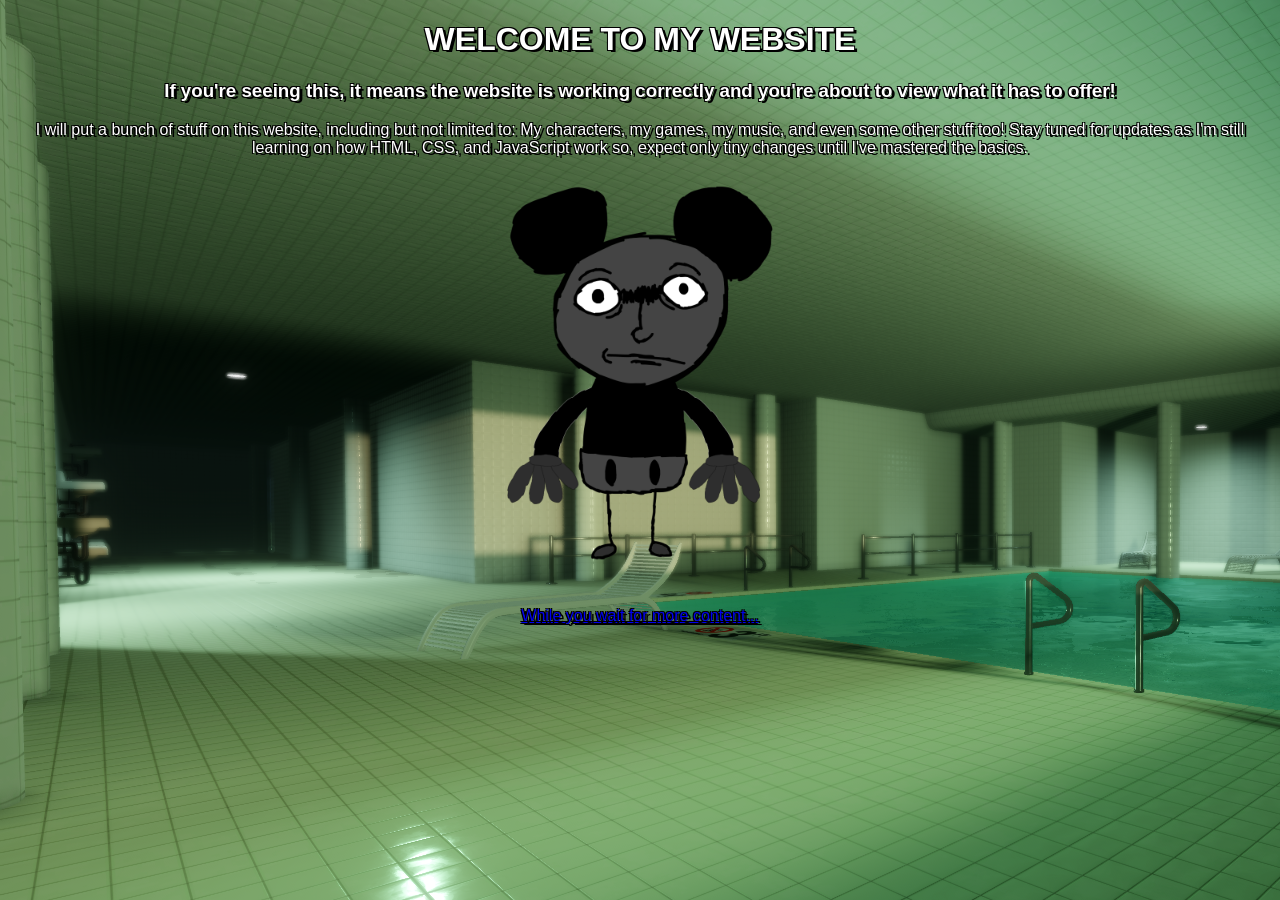
<file: index.html>
<!DOCTYPE html>
<html lang="en">

<head>
  <meta charset="UTF-8" />
  <meta name="viewport" content="width=device-width, initial-scale=1.0" />
  <title>HOME PAGE</title>
  <link rel="stylesheet" href="css/styles.css" />
  <link rel="icon" type="image/x-icon" href="images/lalala.svg" />
</head>

<body class="backrooms">
  <h1 class="lalaland">WELCOME TO MY WEBSITE</h1>
  <h3 class="lalaland">
    If you're seeing this, it means the website is working correctly and
    you're about to view what it has to offer!
  </h3>
  <p class="lalaland">
    I will put a bunch of stuff on this website, including but not limited to:
    My characters, my games, my music, and even some other stuff too! Stay
    tuned for updates as I'm still learning on how HTML, CSS, and JavaScript
    work so, expect only tiny changes until I've mastered the basics.
  </p>

  <img id="mickeyfan" src="images/MF254Newest.webp" alt="This is a test image." width="400" height="400"
    class="center" />

  <br />

  <p class="lalaland">
    <a href="pages/music.html">While you wait for more content...</a>
  </p>
</body>

</html>
</file>
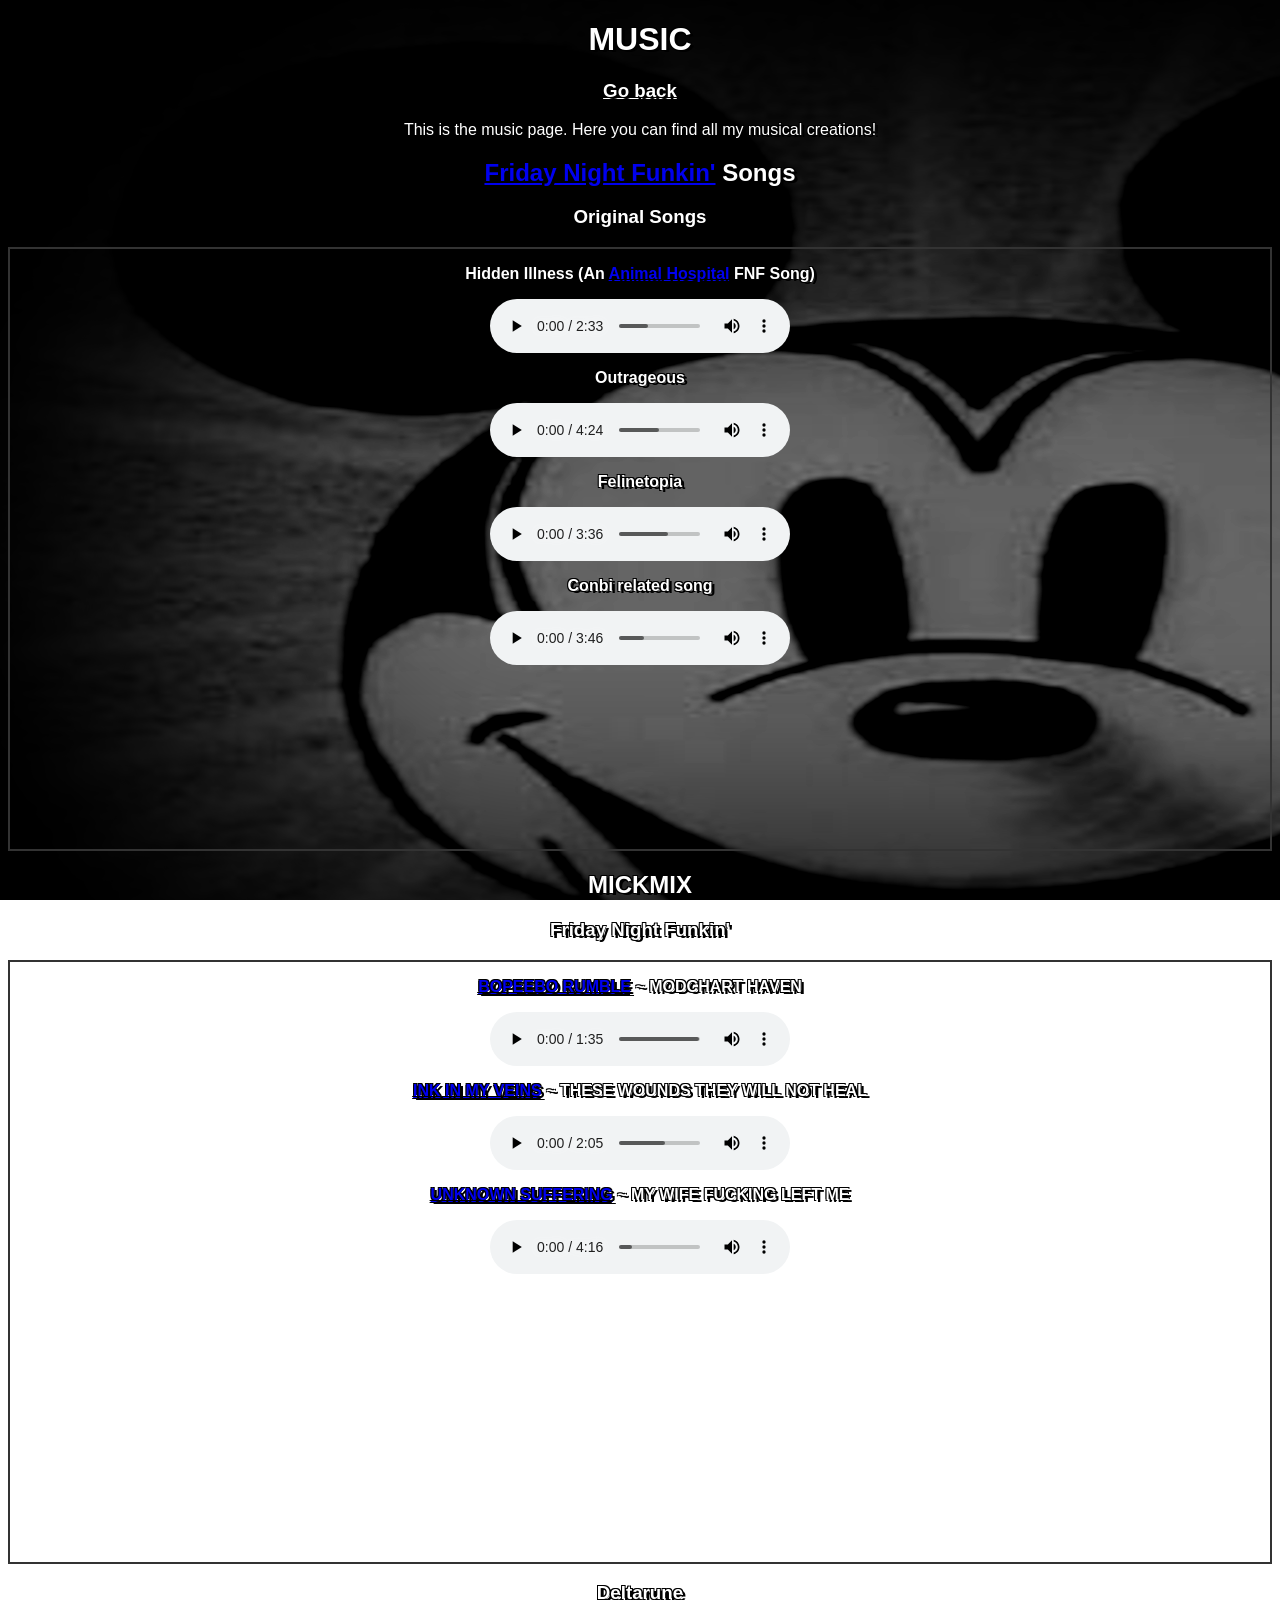
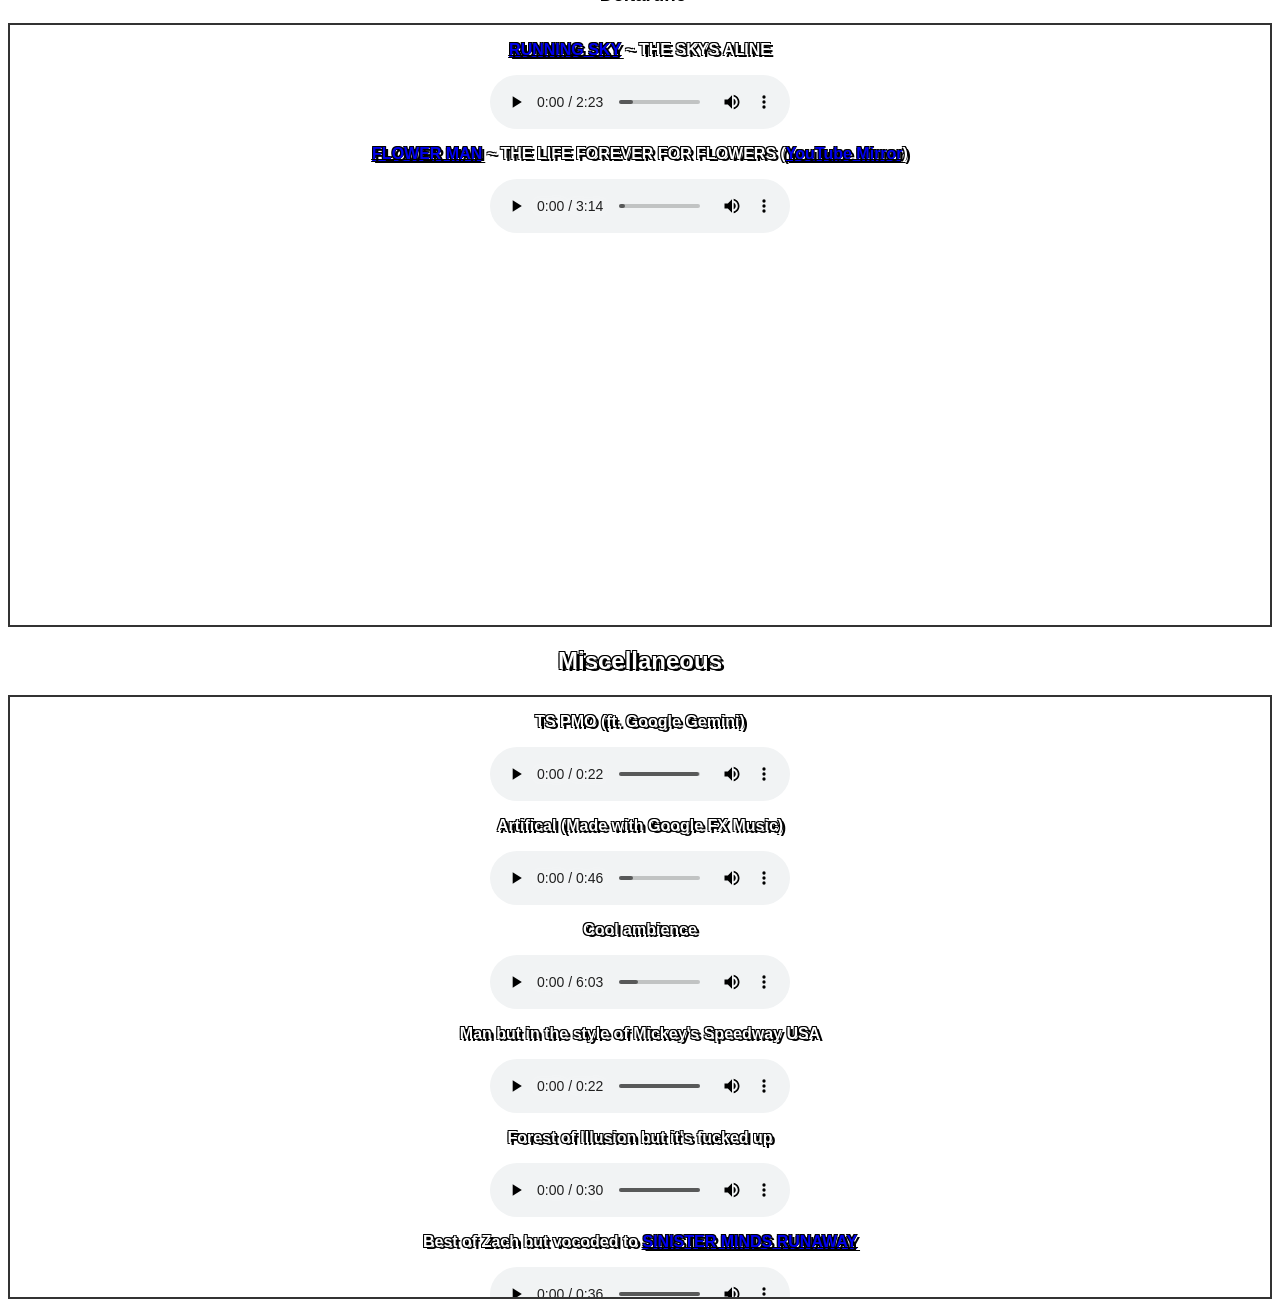
<file: pages/music.html>
<!doctype html>
<html lang="en">

<head>
  <meta charset="UTF-8" />
  <meta name="viewport" content="width=device-width, initial-scale=1.0" />
  <title>MUSIC</title>
  <link rel="stylesheet" href="../css/styles.css" />
</head>

<body class="closeToBlack">
  <!-- Background sprite -->
</body>

<body>
  <h1 class="lalaland">MUSIC</h1>
  <h3 class="lalaland">
    <a class="lalaland" href="../index.html">Go back</a>
  </h3>
  <p class="lalaland">
    This is the music page. Here you can find all my musical creations!
  </p>

  <h2 class="lalaland"><a href="https://ninja-muffin24.itch.io/funkin">Friday Night Funkin'</a> Songs</h2>
  <h3 class="lalaland">Original Songs</h3>
  <div id="coolMusicFNFOG" class="musicDropdown" width="500" height="700">
    <b>
      <p class="lalaland">Hidden Illness (An <a
          href="https://www.roblox.com/games/78515283254292/Animal-Hospital">Animal Hospital</a> FNF Song)</p>
    </b>
    <audio class="center" controls preload src="../audio/moosic/fnf/original/hiddenIllness.ogg"
      type="audio/ogg"></audio>

    <b>
      <p class="lalaland">Outrageous</p>
    </b>
    <audio class="center" controls preload src="../audio/moosic/fnf/original/outrageous.ogg" type="audio/ogg"></audio>

    <b>
      <p class="lalaland">Felinetopia</p>
    </b>
    <audio class="center" controls preload src="../audio/moosic/fnf/original/felinetopia.ogg" type="audio/ogg"></audio>

    <b>
      <p class="lalaland">Conbi related song</p>
    </b>
    <audio class="center" controls preload src="../audio/moosic/fnf/original/conbiSongIdk.ogg" type="audio/ogg"></audio>
  </div>

  <h2 class="lalaland">MICKMIX</h2>
  <h3 class="lalaland">Friday Night Funkin'</h3>
  <div id="coolMusicMickFNF" class="musicDropdown" width="500" height="700">
    <b>
      <p class="lalaland"><a href="https://youtu.be/5ny-xdQEmK0?si=SLPwCTMdwx7oNd1c">BOPEEBO RUMBLE</a> ~ MODCHART HAVEN
      </p>
    </b>
    <audio class="center" controls preload src="../audio/moosic/mickmix/mickmixBopRum.ogg" type="audio/ogg"></audio>

    <b>
      <p class="lalaland"><a href="https://youtu.be/uA8pgt5P-Yg?si=NYa5ZiVs31_WiRXp">INK IN MY VEINS</a> ~ THESE WOUNDS
        THEY WILL NOT HEAL</p>
    </b>
    <audio class="center" controls preload src="../audio/moosic/mickmix/mickmixInkVeins.ogg" type="audio/ogg"></audio>

    <b>
      <p class="lalaland"><a href="https://youtu.be/i776Et4-i-0?si=8n3kFulTMcAfQumo">UNKNOWN SUFFERING</a> ~ MY WIFE
        FUCKING LEFT ME</p>
    </b>
    <audio class="center" controls preload src="../audio/moosic/mickmix/mickmixUnk.ogg" type="audio/ogg"></audio>
  </div>

  <h3 class="lalaland">Deltarune</h3>
  <div id="coolMusicMickDT" class="musicDropdown" width="500" height="700">
    <b>
      <p class="lalaland"><a href="https://youtu.be/1kGmc1BOyPY?si=4TGhkKfiywisNSfZ">RUNNING SKY</a> ~ THE SKYS ALINE
      </p>
    </b>
    <audio class="center" controls preload src="../audio/moosic/mickmix/mickmixRunSky.ogg" type="audio/ogg"></audio>

    <b>
      <p class="lalaland"><a href="https://youtu.be/GWf9_qSrnOM?si=jBeuz38V_-Zv74Ef">FLOWER MAN</a> ~ THE LIFE FOREVER
        FOR FLOWERS (<a href="https://youtu.be/6QkAzONlfoA?si=a8MOkWBB8EWQbxXB">YouTube Mirror</a>)
      </p>
    </b>
    <audio class="center" controls preload src="../audio/moosic/mickmix/mickmixFlowerMan.ogg" type="audio/ogg"></audio>

  </div>

  <h2 class="lalaland">Miscellaneous</h2>
  <div id="coolMusicMisc" class="musicDropdown" width="500" height="700">
    <b>
      <p class="lalaland">TS PMO (ft. Google Gemini)</p>
    </b>
    <audio class="center" controls preload src="../audio/moosic/misc/pmo.ogg" type="audio/ogg"></audio>

    <b>
      <p class="lalaland">Artifical (Made with Google FX Music)</p>
    </b>
    <audio class="center" controls preload src="../audio/moosic/misc/artifical.ogg" type="audio/ogg"></audio>

    <b>
      <p class="lalaland">Cool ambience</p>
    </b>
    <audio class="center" controls preload src="../audio/moosic/misc/ambience.ogg" type="audio/ogg"></audio>

    <b>
      <p class="lalaland">Man but in the style of Mickey's Speedway USA</p>
    </b>
    <audio class="center" controls preload src="../audio/moosic/misc/man.ogg" type="audio/ogg"></audio>

    <b>
      <p class="lalaland">Forest of Illusion but it's fucked up</p>
    </b>
    <audio class="center" controls preload src="../audio/moosic/misc/fuck you.ogg" type="audio/ogg"></audio>

    <b>
      <p class="lalaland">Best of Zach but vocoded to <a
          href="https://youtu.be/ytFANKi2Y54?si=h-4Q4rJEvyZMT985">SINISTER MINDS RUNAWAY</a></p>
    </b>
    <audio class="center" controls preload src="../audio/moosic/misc/zach.ogg" type="audio/ogg"></audio>

    <b>
      <p class="lalaland">A "slander" audio that will be on TikTok that's supposed to be for an FNF remix I'm making
        (instrumental)</p>
    </b>
    <audio class="center" controls preload src="../audio/moosic/misc/slander.ogg" type="audio/ogg"></audio>

    <b>
      <p class="lalaland">It's Me, It's Verity also vocoded to SINISTER MINDS RUNAWAY
      </p>
    </b>
    <audio class="center" controls preload src="../audio/moosic/misc/verity.ogg" type="audio/ogg"></audio>

    <b>
      <p class="lalaland">When I Get Mad, I Dance Like This (Recreation)
      </p>
    </b>
    <audio class="center" controls preload src="../audio/moosic/misc/wigmidltRecreate.ogg" type="audio/ogg"></audio>

    <b>
      <p class="lalaland">When I Get Mad, I Dance Like This (Minecraft Version)
      </p>
    </b>
    <audio class="center" controls preload src="../audio/moosic/misc/wigmidltMinecraft.ogg" type="audio/ogg"></audio>

    <b>
      <p class="lalaland">When I Get Mad, I Dance Like This (Minecraft Version) (Extended Verison)
      </p>
    </b>
    <audio class="center" controls preload src="../audio/moosic/misc/wigmidltMinecraftExtend.ogg"
      type="audio/ogg"></audio>
  </div>
</body>

</html>
</file>
<file: css/styles.css>
.backrooms {
  background-image: url("../images/backgroundBro.png");
}

.closeToBlack {
  background-image: url("../images/backgroundMusic.png");
  background-attachment: fixed;
}

.lalaland {
  text-shadow:
    3px 2px 0px black,
    /* Bottom right */ -1px -1px 0px black,
    /* Top left */ 1px -1px 0px black,
    /* Top right */ -1px 1px 0px black; /* Bottom left */
  color: #ffffff;
  text-align: center;
  font-family: "Comic Sans MS", sans-serif;
}

.musicDropdown {
  border: 2px solid #333333;
  height: 600px;
  overflow: auto;
}

.center {
  display: block;
  margin-left: auto;
  margin-right: auto;
}
</file>
